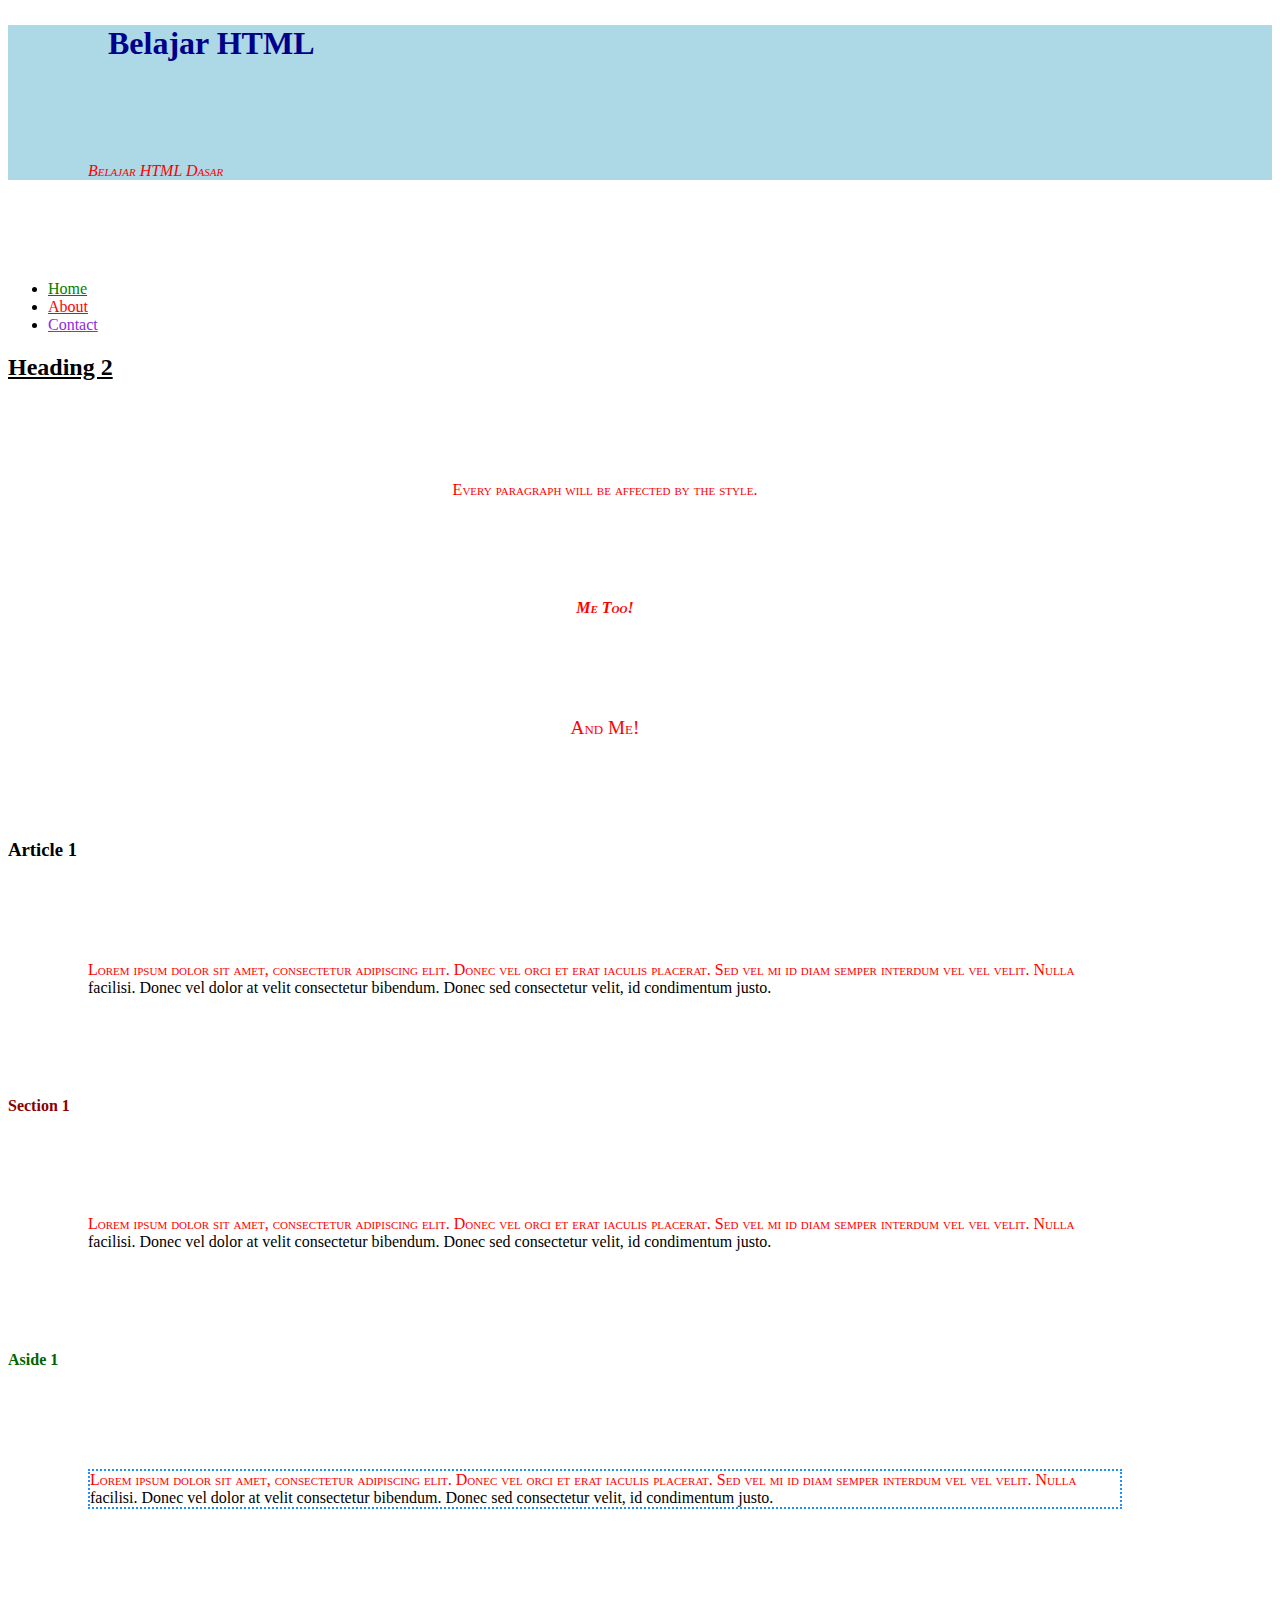
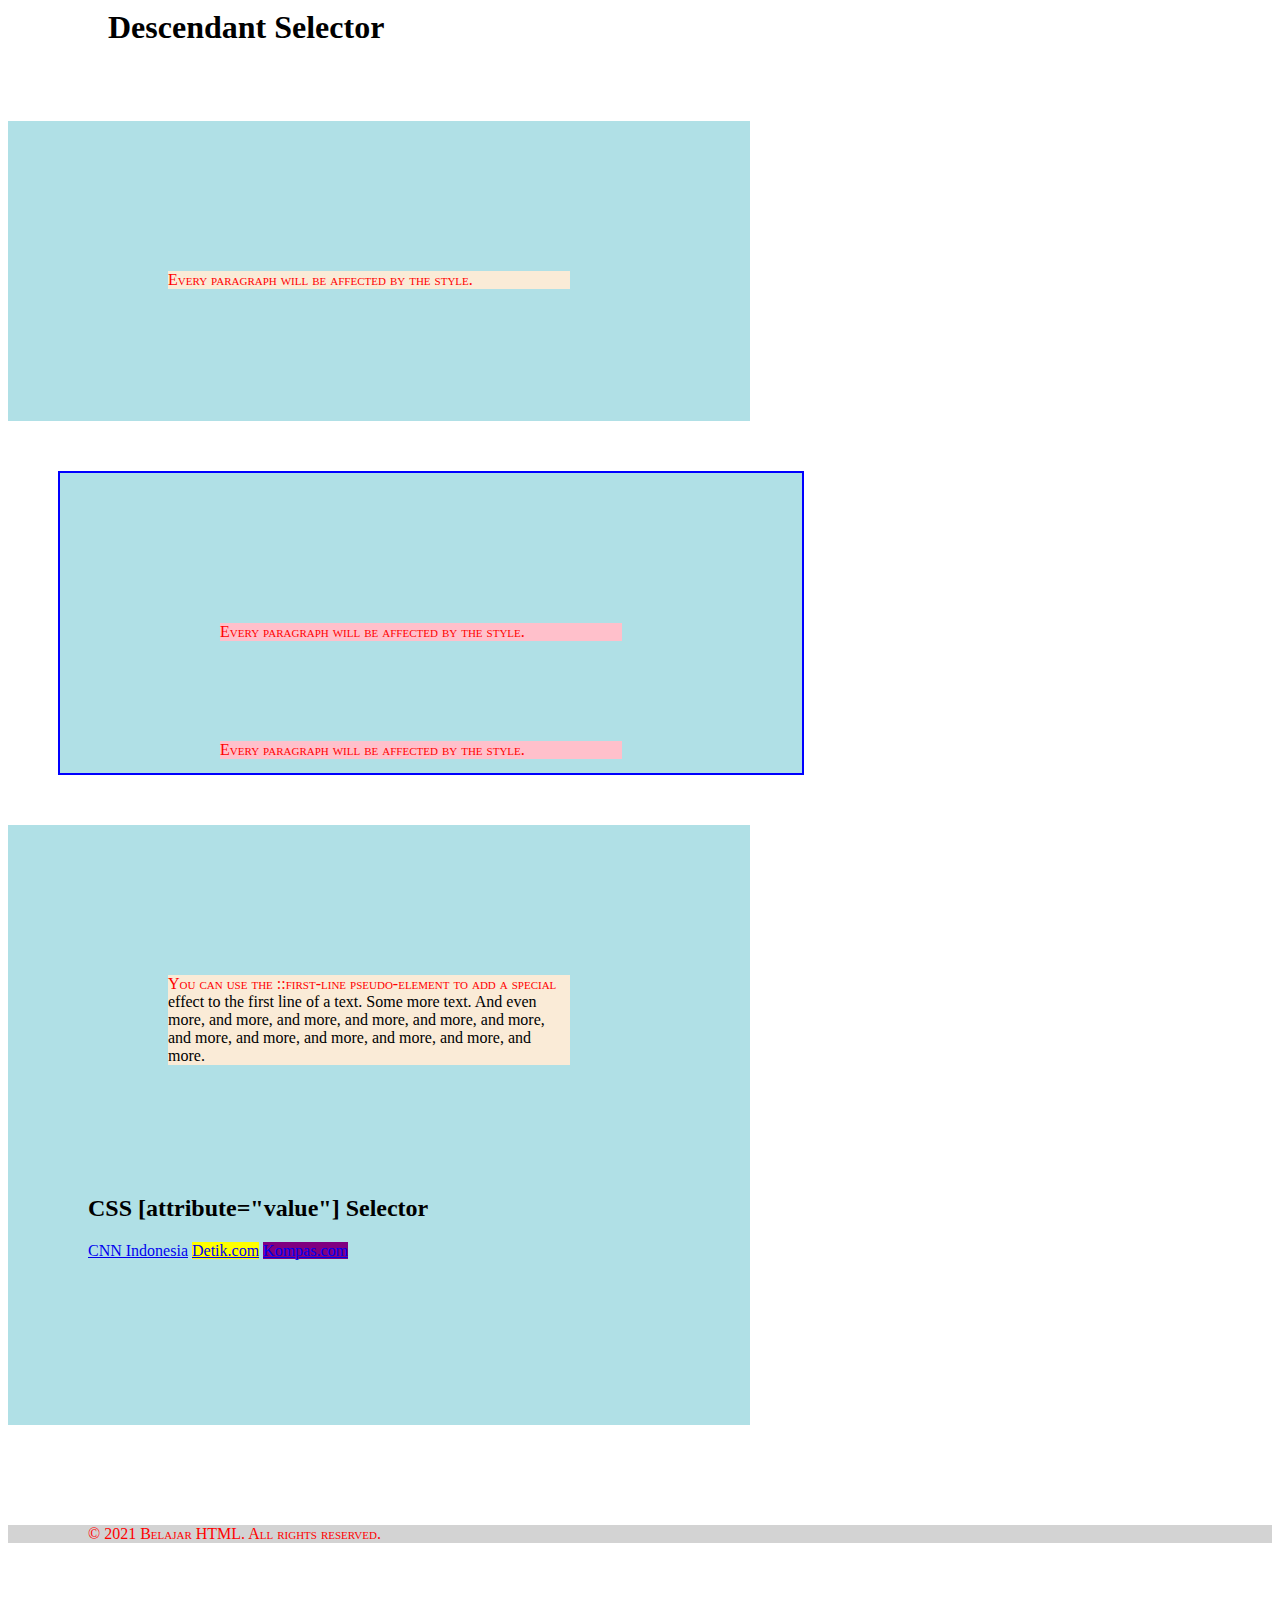
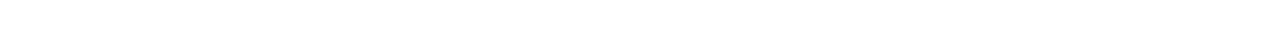
<file: Pertemuan-2/index.html>
<!DOCTYPE html>
<html lang="en">
  <head>
    <meta charset="UTF-8" />
    <meta name="viewport" content="width=device-width, initial-scale=1.0" />
    <title>Pertemuan-1</title>
    <style>
      main h2 {
        text-decoration: underline;
      }
      main p {
        text-align: center;
      }
      #para1 {
        font-style: italic;
        font-weight: bold;
        color: darkgreen;
      }
      p.description {
        font-size: 1.2em;
        color: darkgray;
      }
      article h3 {
        font-weight: bold;
      }
      section h4 {
        color: darkred;
      }
      div p {
        background-color: antiquewhite;
      }
      .para2:hover {
        font-size: 1.5em;
        color: red;
      }
      p::first-line {
        color: #ff0000;
        font-variant: small-caps;
      }
      a[target] {
        background-color: yellow;
      }
      a[target="_blank"] {
        background-color: purple;
      }
      #card {
        border: 2px solid blue;
        margin: 50px;
      }
      #card > h1 {
        color: tomato;
      }
      #card > p {
        background-color: pink;
      }
      p {
        margin-top: 100px;
        margin-bottom: 100px;
        margin-right: 150px;
        margin-left: 80px;
      }
      h1 {
        margin: 25px 50px 75px 100px;
      }
      div {
        padding-top: 50px;
        padding-right: 30px;
        padding-bottom: 50px;
        padding-left: 80px;
      }
      .card {
        padding: 25px 50px 75px 100px;
      }
      div {
        height: 200px;
        width: 50%;
        background-color: powderblue;
      }
    </style>
    <link rel="stylesheet" href="styles.css" />
  </head>
  <body>
    <header style="background-color: lightblue">
      <h1 style="color: darkblue">Belajar HTML</h1>
      <p style="font-style: italic">Belajar HTML Dasar</p>
    </header>
    <nav>
      <ul>
        <li><a href="#" style="color: green">Home</a></li>
        <li><a href="#" style="color: red">About</a></li>
        <li><a href="#" style="color: blueviolet">Contact</a></li>
      </ul>
    </nav>
    <main>
      <h2>Heading 2</h2>
      <p>Every paragraph will be affected by the style.</p>
      <p id="para1">Me Too!</p>
      <p class="description">And Me!</p>
    </main>
    <article>
      <h3>Article 1</h3>
      <p>
        Lorem ipsum dolor sit amet, consectetur adipiscing elit. Donec vel orci
        et erat iaculis placerat. Sed vel mi id diam semper interdum vel vel
        velit. Nulla facilisi. Donec vel dolor at velit consectetur bibendum.
        Donec sed consectetur velit, id condimentum justo.
      </p>
    </article>
    <section>
      <h4>Section 1</h4>
      <p>
        Lorem ipsum dolor sit amet, consectetur adipiscing elit. Donec vel orci
        et erat iaculis placerat. Sed vel mi id diam semper interdum vel vel
        velit. Nulla facilisi. Donec vel dolor at velit consectetur bibendum.
        Donec sed consectetur velit, id condimentum justo.
      </p>
    </section>
    <aside>
      <h4>Aside 1</h4>
      <p style="border: 2px dotted #1e90ff">
        Lorem ipsum dolor sit amet, consectetur adipiscing elit. Donec vel orci
        et erat iaculis placerat. Sed vel mi id diam semper interdum vel vel
        velit. Nulla facilisi. Donec vel dolor at velit consectetur bibendum.
        Donec sed consectetur velit, id condimentum justo.
      </p>
    </aside>
    <h1>Descendant Selector</h1>
    <!-- selector komnbinator -->
    <div>
      <p>Every paragraph will be affected by the style.</p>
    </div>
    <!-- selector pseudo-class -->
    <div id="card">
      <p class="para2">Every paragraph will be affected by the style.</p>
      <p>Every paragraph will be affected by the style.</p>
    </div>
    <div>
      <p>
        You can use the ::first-line pseudo-element to add a special effect to
        the first line of a text. Some more text. And even more, and more, and
        more, and more, and more, and more, and more, and more, and more, and
        more, and more, and more.
      </p>
    </div>
    <div>
      <h2>CSS [attribute="value"] Selector</h2>
      <a href="https://www.cnnindonesia.com/">CNN Indonesia</a>
      <a target="_self" href="https://www.detik.com/">Detik.com</a>
      <a target="_blank" href="https://www.kompas.com/">Kompas.com</a>
    </div>
    <footer>
      <p>&copy; 2021 Belajar HTML. All rights reserved.</p>
    </footer>
  </body>
</html>
</file>
<file: Pertemuan-2/styles.css>
aside h4 {
  color: darkgreen;
}
footer {
  background-color: lightgray;
}
</file>
